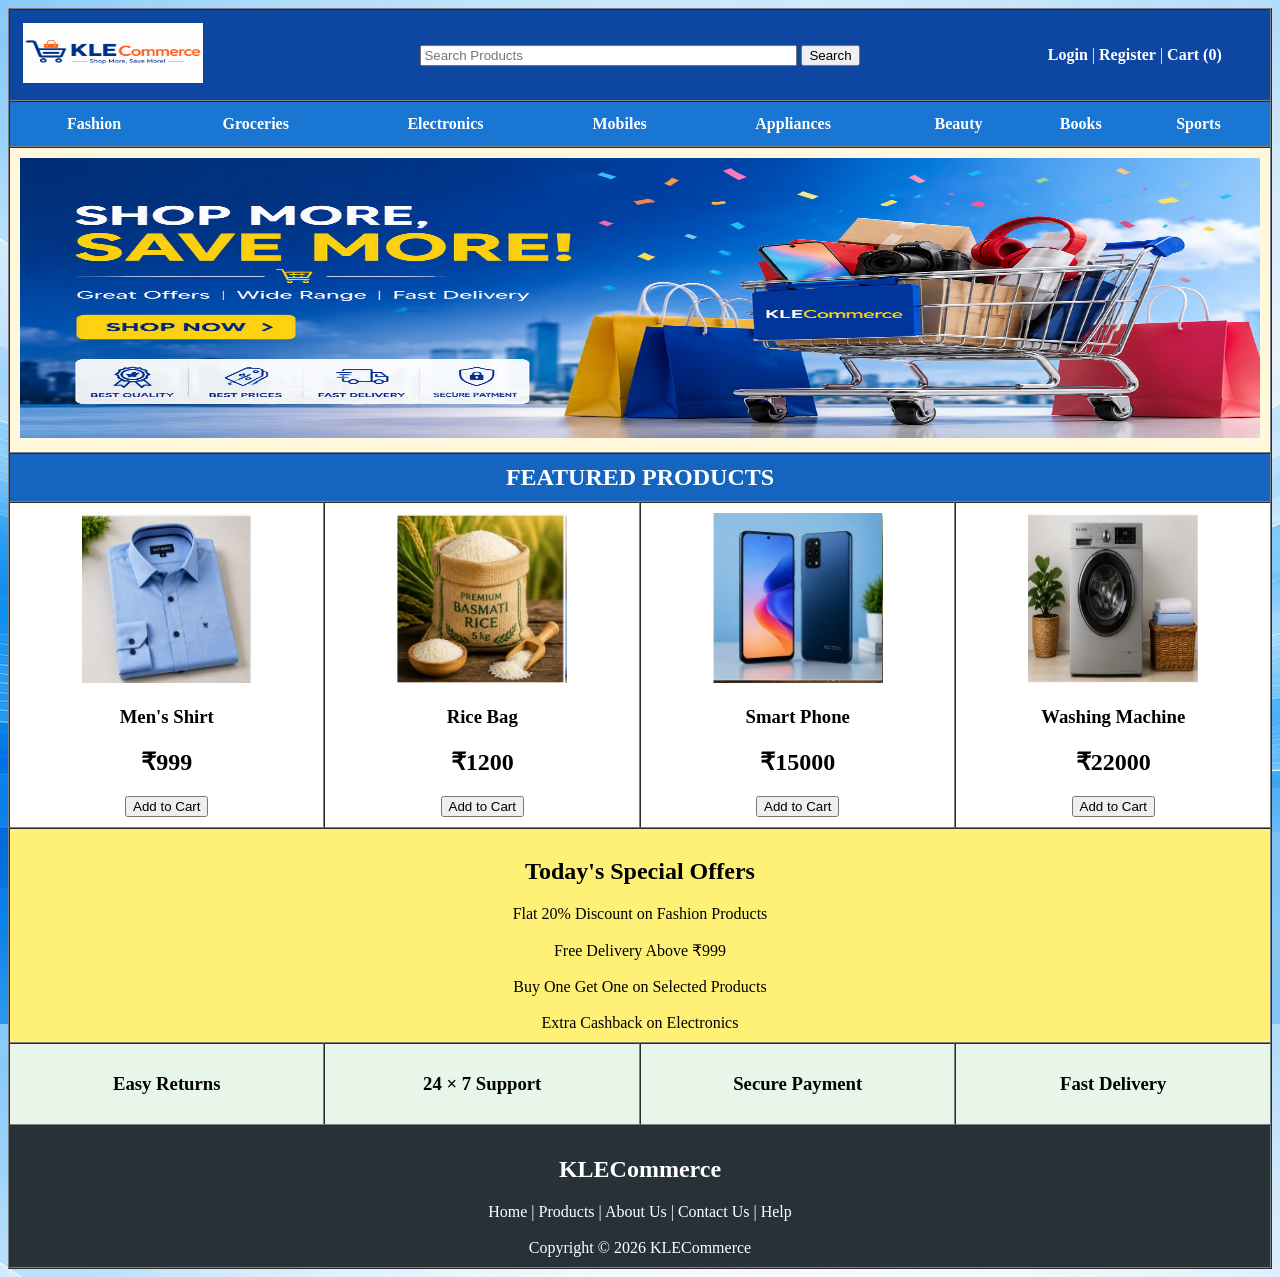
<file: klecommerce HTML/index.html>
<!DOCTYPE html>
<html>

<head>
    <title>KLECommerce</title>
</head>

<body background="images/background.png">

<table border="1" width="100%" cellpadding="10" cellspacing="0">

    <!-- HEADER -->

    <tr bgcolor="#0D47A1">

        <td colspan="4">

            <table width="100%">
                <tr>

                    <td width="20%">
                        <img src="images/logo.png"
                             width="180"
                             height="60">
                    </td>

                    <td width="60%" align="center">

                        <input type="text"
                               size="45"
                               placeholder="Search Products">

                        <input type="submit"
                               value="Search">

                    </td>

                    <td width="20%" align="center">

                        <font color="white">

                            <b>Login</b> |
                            <b>Register</b> |
                            <b>Cart (0)</b>

                        </font>

                    </td>

                </tr>
            </table>

        </td>

    </tr>

    <!-- CATEGORY -->

    <tr bgcolor="#1976D2" align="center">

    <td colspan="4">

        <table width="100%" border="0">
            <tr align="center">

                <td><font color="white"><b>Fashion</b></font></td>
                <td><font color="white"><b>Groceries</b></font></td>
                <td><font color="white"><b>Electronics</b></font></td>
                <td><font color="white"><b>Mobiles</b></font></td>
                <td><font color="white"><b>Appliances</b></font></td>
                <td><font color="white"><b>Beauty</b></font></td>
                <td><font color="white"><b>Books</b></font></td>
                <td><font color="white"><b>Sports</b></font></td>

            </tr>
        </table>

    </td>
</tr>


    <!-- BANNER -->

    <tr>

        <td colspan="4" align="center" bgcolor="#FFF8DC">

            <img src="images/banner.png"
                 width="100%"
                 height="280">

        </td>

    </tr>

    <!-- PRODUCT TITLE -->

    <tr bgcolor="#1565C0">

        <td colspan="4" align="center">

            <font color="white" size="5">

                <b>FEATURED PRODUCTS</b>

            </font>

        </td>

    </tr>

    <!-- PRODUCTS -->

    <tr bgcolor="#FFFFFF">

        <td align="center">

            <img src="images/shirt.jpg"
                 width="170"
                 height="170">

            <h3>Men's Shirt</h3>

            <h2>₹999</h2>

            <input type="button"
                   value="Add to Cart">

        </td>

        <td align="center">

            <img src="images/rice.jpg"
                 width="170"
                 height="170">

            <h3>Rice Bag</h3>

            <h2>₹1200</h2>

            <input type="button"
                   value="Add to Cart">

        </td>

        <td align="center">

            <img src="images/mobile.jpg"
                 width="170"
                 height="170">

            <h3>Smart Phone</h3>

            <h2>₹15000</h2>

            <input type="button"
                   value="Add to Cart">

        </td>

        <td align="center">

            <img src="images/washing.jpg"
                 width="170"
                 height="170">

            <h3>Washing Machine</h3>

            <h2>₹22000</h2>

            <input type="button"
                   value="Add to Cart">

        </td>

    </tr>

    <!-- OFFERS -->

    <tr bgcolor="#FFF176">

        <td colspan="4" align="center">

            <h2>Today's Special Offers</h2>

            Flat 20% Discount on Fashion Products <br><br>

            Free Delivery Above ₹999 <br><br>

            Buy One Get One on Selected Products <br><br>

            Extra Cashback on Electronics

        </td>

    </tr>

    <!-- CUSTOMER SERVICES -->

    <tr bgcolor="#E8F5E9">

        <td align="center">

            <h3>Easy Returns</h3>

        </td>

        <td align="center">

            <h3>24 × 7 Support</h3>

        </td>

        <td align="center">

            <h3>Secure Payment</h3>

        </td>

        <td align="center">

            <h3>Fast Delivery</h3>

        </td>

    </tr>

    <!-- FOOTER -->

    <tr bgcolor="#263238">

        <td colspan="4" align="center">

            <font color="white">

                <h2>KLECommerce</h2>

                Home |
                Products |
                About Us |
                Contact Us |
                Help

                <br><br>

                Copyright © 2026 KLECommerce

            </font>

        </td>

    </tr>

</table>

</body>

</html>
</file>
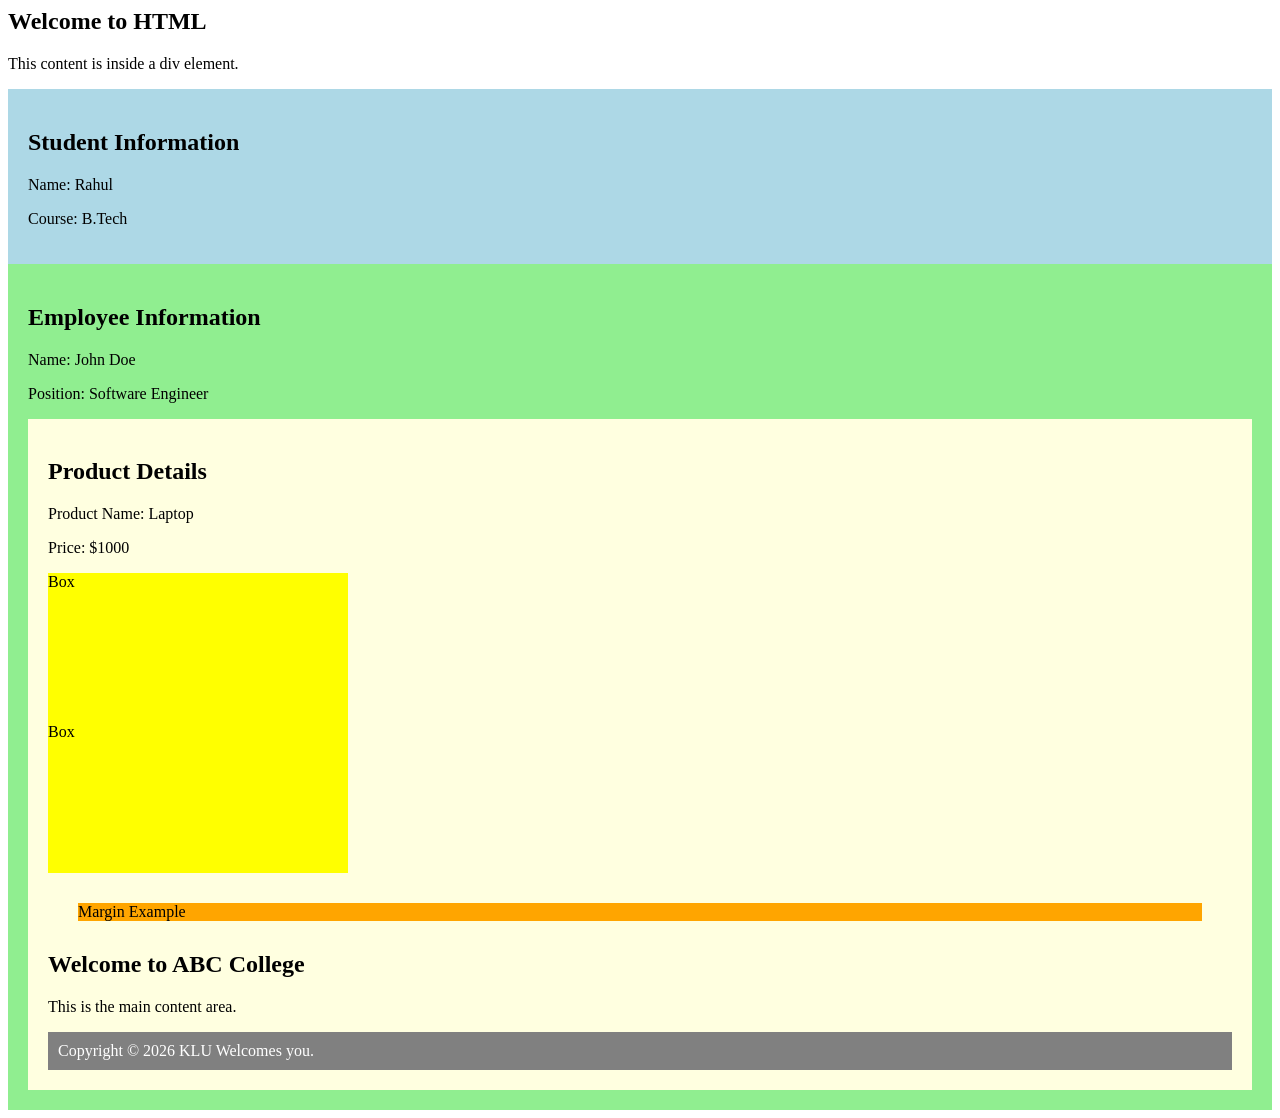
<file: front end 2.html>
<div>
    <h2>Welcome to HTML</h2>
    <p>This content is inside a div element.</p>
</div>
<div style="background-color:lightblue; padding:20px;">
    <h2>Student Information</h2>
    <p>Name: Rahul</p>
    <p>Course: B.Tech</p>
</div>
<div style ="background-color:lightgreen; padding:20px;">
    <h2>Employee Information</h2>
    <p>Name: John Doe</p>
    <p>Position: Software Engineer</p>
<div style="background-color:lightyellow; padding:20px;">
    <h2>Product Details</h2>
    <p>Product Name: Laptop</p>
    <p>Price: $1000</p>

<div style="width:300px; height:150px; background-color:yellow;">
    Box
</div>
<div style="width:300px; height:150px; background-color:yellow;">
    Box
</div>
<div style="background-color:orange; margin:30px;">
    Margin Example
</div>
<!DOCTYPE html>
<html>
<head>
    <title>Student Card</title>
</head>
<body>


<main>
    <h2>Welcome to ABC College</h2>
    <p>This is the main content area.</p>
</main>

<footer style="background:gray; color:white; padding:10px;">
    Copyright © 2026 KLU Welcomes you.
</footer>
</file>
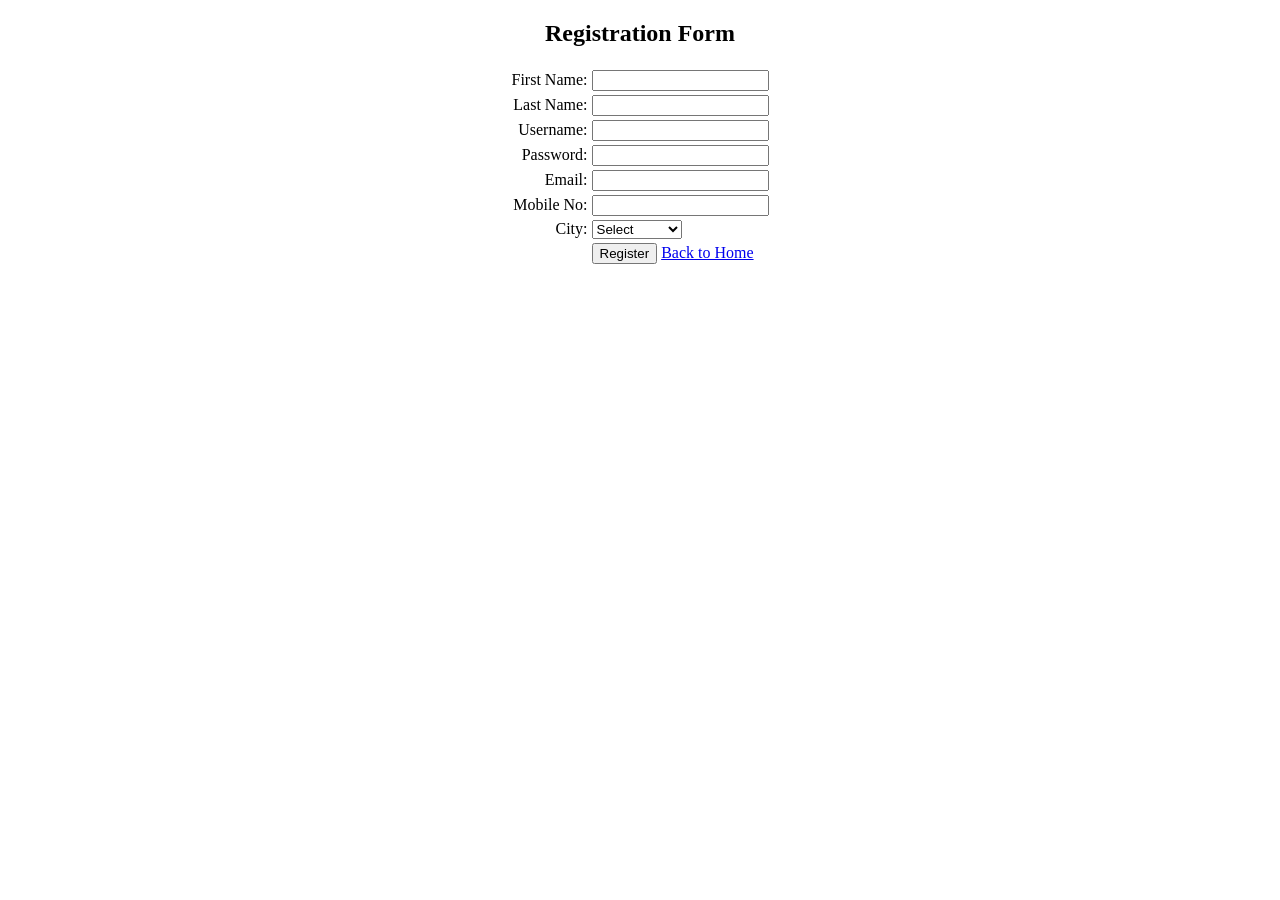
<file: login form.html>
<!DOCTYPE html>
<html>
<head>
    <title>Registration Form</title>
</head>

<body >

    <center>

        <h2>Registration Form</h2>

        <form>

            <table >

                <tr>
                    <td align="right">
                        <label>First Name:</label>
                    </td>
                    <td>
                        <input type="text" name="firstname">
                    </td>
                </tr>

                <tr>
                    <td align="right">
                        <label>Last Name:</label>
                    </td>
                    <td>
                        <input type="text" name="lastname">
                    </td>
                </tr>

                <tr>
                    <td align="right">
                        <label>Username:</label>
                    </td>
                    <td>
                        <input type="text" name="username">
                    </td> 
                </tr>

                <tr>
                    <td align="right">
                   <labeL>Password:</labeL>
                    </td>
                    <td>
                        <input type="password" name="password">
                    </td>
                </tr>

                <tr>
                    <td align="right">
                        <label>Email:</label>
                    </td>
                    <td>
                        <input type="email" name="email">
                    </td>
                </tr>

                <tr>
                    <td align="right">
                        <label>Mobile No:</label>
                    </td>
                    <td>
                        <input type="tel" name="mobile">
                    </td>
                </tr>

                <tr>
                    <td align="right">
                        <label>City:</label>
                    </td>
                    <td>
                        <select name="city">
                            <option>Select</option>
                            <option>Vijayawada</option>
                            <option>Guntur</option>
                            <option>Hyderabad</option>
                            <option>Chennai</option>
                            <option>Bangalore</option>
                        </select>
                    </td>
                </tr>

                <tr>
                    <td></td>
                    <td>
                        <input type="submit" value="Register">

                        <a href="#">
                            Back to Home
                        </a>
                    </td>
                </tr>

            </table>

        </form>

    </center>

</body>
</html>
</file>
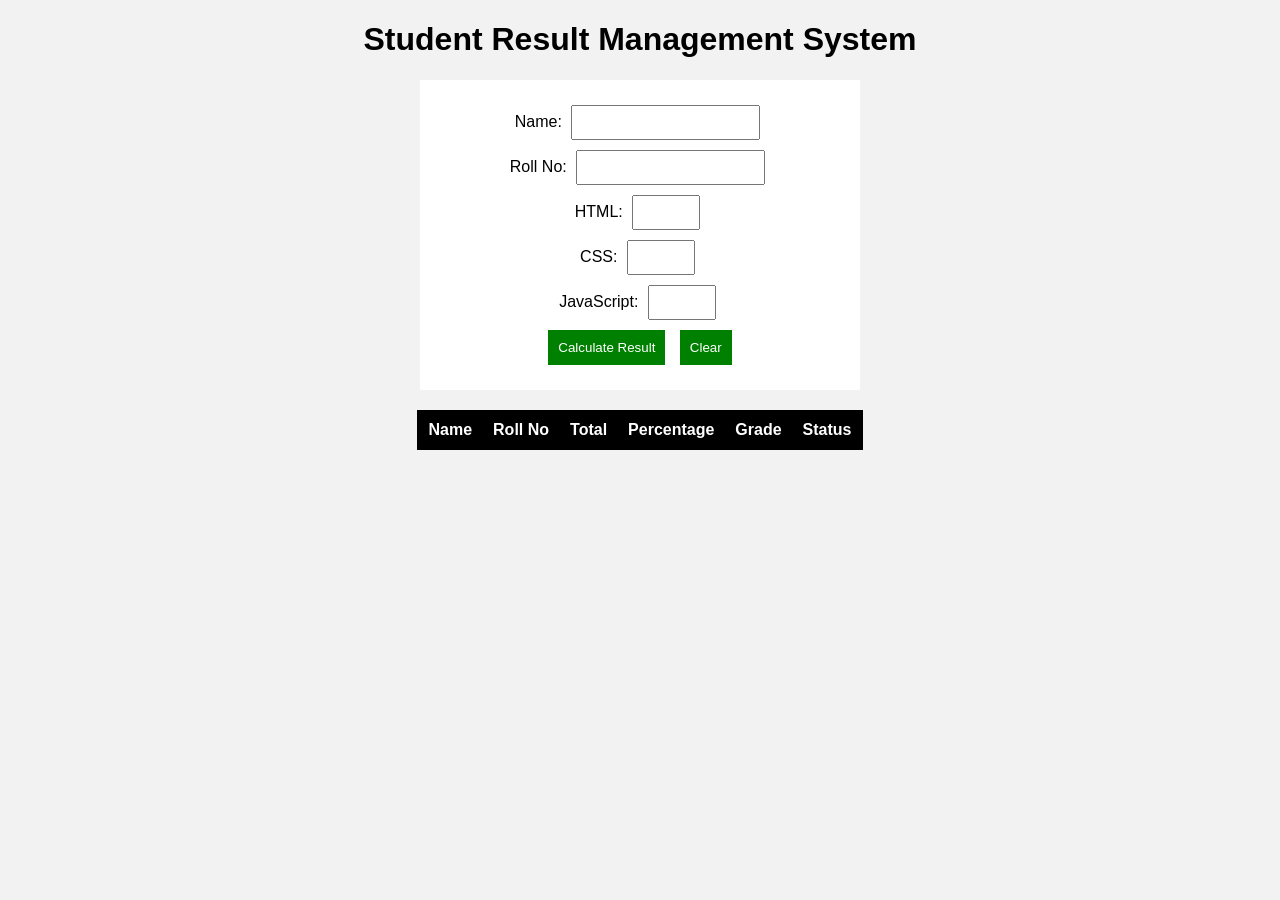
<file: student result.html>
<!DOCTYPE html>
<html>
<head>
    <title>Student Result Management System</title>

    <style>
        body {
            font-family: Arial;
            text-align: center;
            background-color: #f2f2f2;
        }

        form {
            background: white;
            padding: 20px;
            width: 400px;
            margin: 20px auto;
        }

        input {
            padding: 8px;
            margin: 5px;
        }

        button {
            padding: 10px;
            margin: 5px;
            background-color: green;
            color: white;
            border: none;
        }

        table {
            margin: 20px auto;
            border-collapse: collapse;
        }

        th, td {
            border: 1px solid black;
            padding: 10px;
        }

        th {
            background-color: black;
            color: white;
        }
    </style>
</head>

<body>

    <h1>Student Result Management System</h1>

    <form id="resultForm">

        Name:
        <input type="text" id="name" required><br>

        Roll No:
        <input type="text" id="roll" required><br>

        HTML:
        <input type="number" id="html" min="0" max="100" required><br>

        CSS:
        <input type="number" id="css" min="0" max="100" required><br>

        JavaScript:
        <input type="number" id="js" min="0" max="100" required><br>

        <button type="submit">Calculate Result</button>
        <button type="reset">Clear</button>

    </form>

    <table>
        <tr>
            <th>Name</th>
            <th>Roll No</th>
            <th>Total</th>
            <th>Percentage</th>
            <th>Grade</th>
            <th>Status</th>
        </tr>

        <tbody id="result"></tbody>
    </table>


    <script>

        document.getElementById("resultForm")
        .addEventListener("submit", function(e) {

            e.preventDefault();

            let name = document.getElementById("name").value;
            let roll = document.getElementById("roll").value;

            let html = Number(document.getElementById("html").value);
            let css = Number(document.getElementById("css").value);
            let js = Number(document.getElementById("js").value);

            let total = html + css + js;
            let percentage = total / 3;

            let grade;

            if (percentage >= 90)
                grade = "A+";
            else if (percentage >= 80)
                grade = "A";
            else if (percentage >= 70)
                grade = "B";
            else if (percentage >= 60)
                grade = "C";
            else if (percentage >= 50)
                grade = "D";
            else
                grade = "F";

            let status;

            if (html >= 35 && css >= 35 && js >= 35)
                status = "Pass";
            else
                status = "Fail";

            document.getElementById("result").innerHTML += `
                <tr>
                    <td>${name}</td>
                    <td>${roll}</td>
                    <td>${total}</td>
                    <td>${percentage.toFixed(2)}%</td>
                    <td>${grade}</td>
                    <td>${status}</td>
                </tr>
            `;

            document.getElementById("resultForm").reset();

        });

    </script>

</body>
</html>
</file>
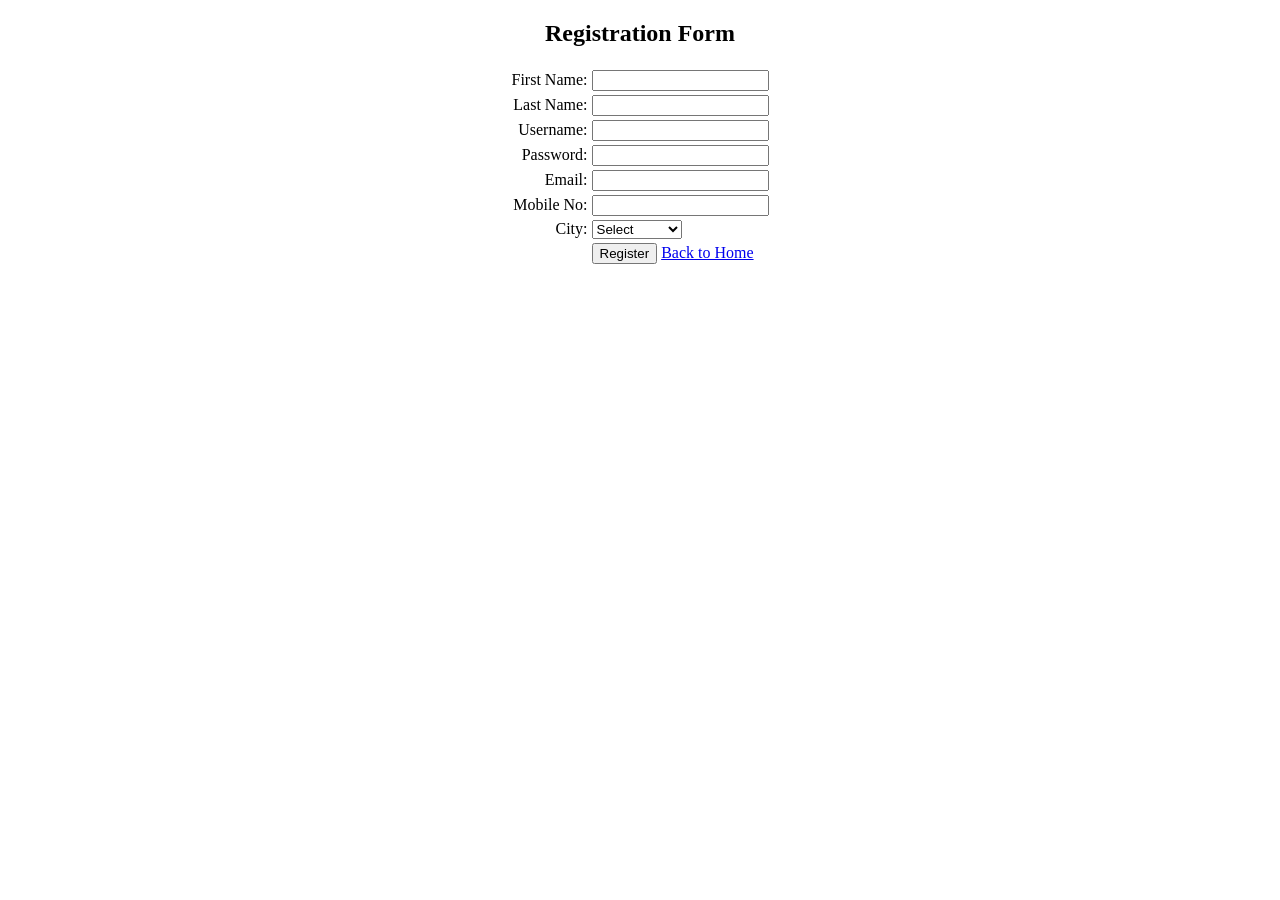
<file: klecommerce HTML/login form.html>
<!DOCTYPE html>
<html>
<head>
    <title>Registration Form</title>
</head>

<body >

    <center>

        <h2>Registration Form</h2>

        <form>

            <table >

                <tr>
                    <td align="right">
                        <label>First Name:</label>
                    </td>
                    <td>
                        <input type="text" name="firstname">
                    </td>
                </tr>

                <tr>
                    <td align="right">
                        <label>Last Name:</label>
                    </td>
                    <td>
                        <input type="text" name="lastname">
                    </td>
                </tr>

                <tr>
                    <td align="right">
                        <label>Username:</label>
                    </td>
                    <td>
                        <input type="text" name="username">
                    </td>
                </tr>

                <tr>
                    <td align="right">
                   <labeL>Password:</labeL>
                    </td>
                    <td>
                        <input type="password" name="password">
                    </td>
                </tr>

                <tr>
                    <td align="right">
                        <label>Email:</label>
                    </td>
                    <td>
                        <input type="email" name="email">
                    </td>
                </tr>

                <tr>
                    <td align="right">
                        <label>Mobile No:</label>
                    </td>
                    <td>
                        <input type="tel" name="mobile">
                    </td>
                </tr>

                <tr>
                    <td align="right">
                        <label>City:</label>
                    </td>
                    <td>
                        <select name="city">
                            <option>Select</option>
                            <option>Vijayawada</option>
                            <option>Guntur</option>
                            <option>Hyderabad</option>
                            <option>Chennai</option>
                            <option>Bangalore</option>
                        </select>
                    </td>
                </tr>

                <tr>
                    <td></td>
                    <td>
                        <input type="submit" value="Register">

                        <a href="#">
                            Back to Home
                        </a>
                    </td>
                </tr>

            </table>

        </form>

    </center>

</body>
</html>
</file>
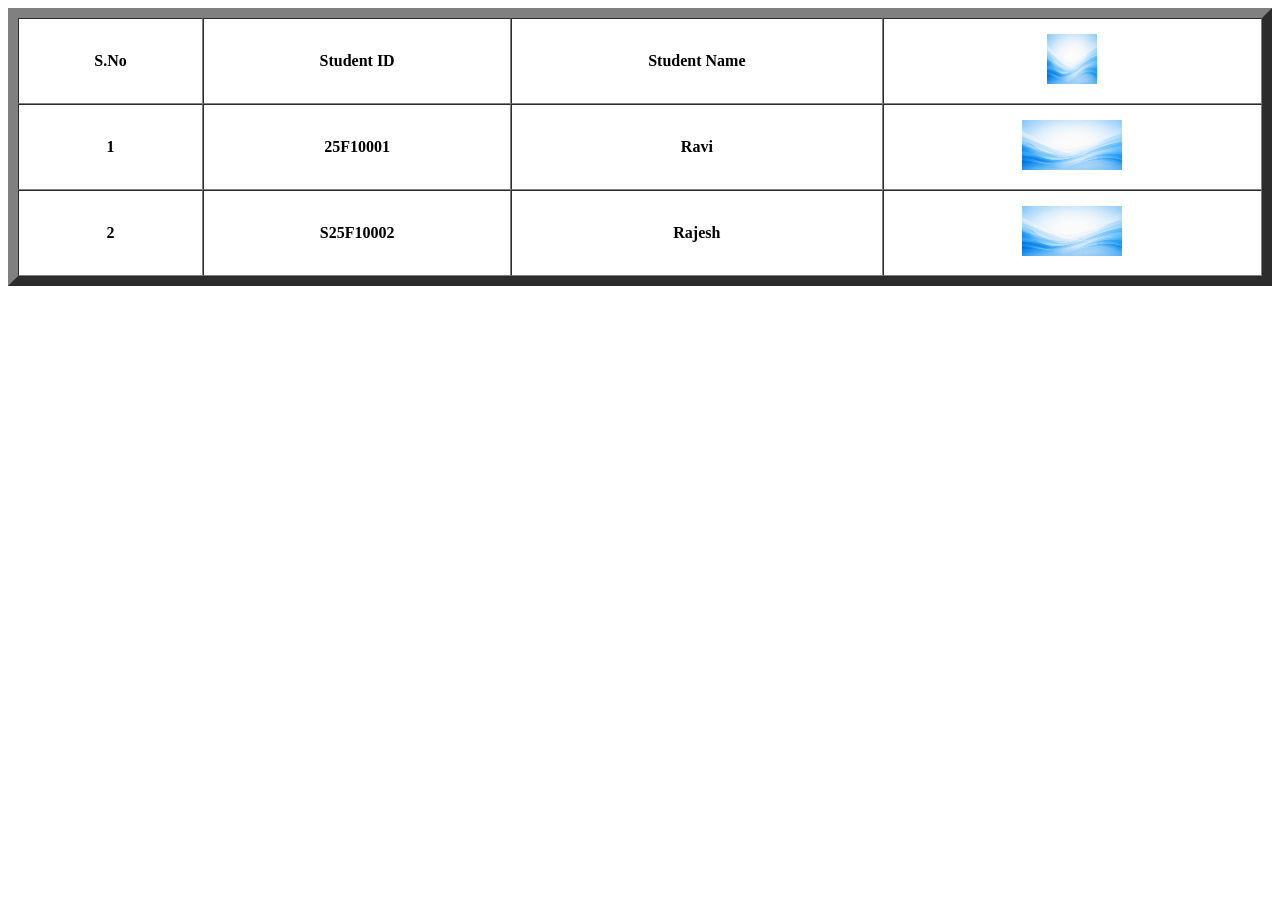
<file: klecommerce HTML/table.html>
<!DOCTYPE html>
<html lang="en">
<head>
    <meta charset="UTF-8">
    <meta name="viewport" content="width=device-width, initial-scale=1.0">
    <title>Student info</title>
</head>
<body>
    <table border="10" width="100%" align="center" cellpadding="15" cellspacing="0">
        <tr>
            
            <th>S.No</th>
            <th>Student ID</th>
            <th>Student Name</th>
            <th><img src="background.png" width="50" height="50"></th>

        </tr>
        <tr>
            
            <th>1</th>
            <th>25F10001</th>
            <th>Ravi</th>
            <th><img src="background.png" width="100" height="50"></th>

        </tr>
        <tr>
            
            <th>2</th>
            <th>S25F10002</th>
            <th>Rajesh</th>
            <th><img src="background.png" width="100" height="50"></th>

        </tr>
</file>
